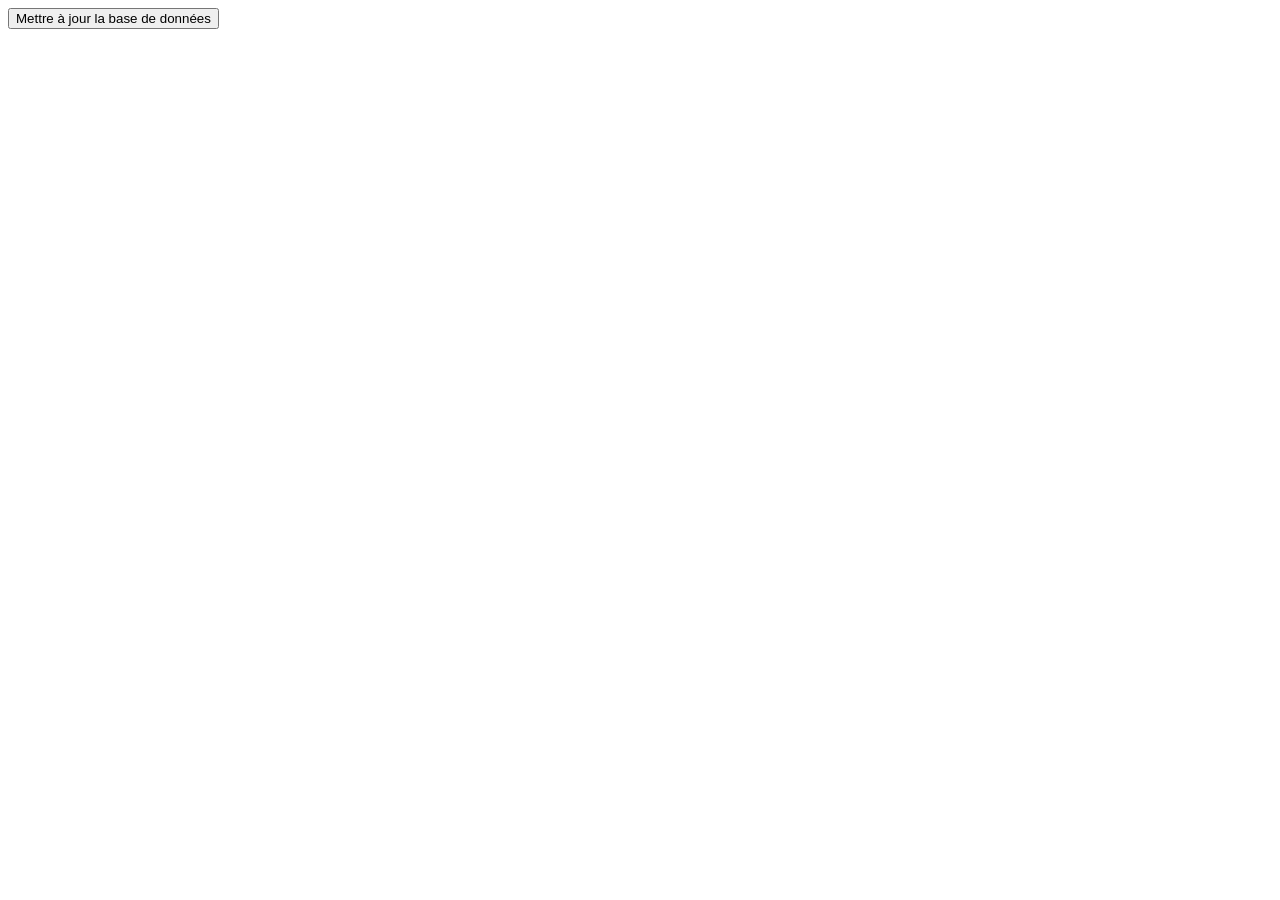
<file: admin/index.html>
<!DOCTYPE html>

<html>
    <head>
        <meta charset="utf-8">
        <link rel="icon" type="image/png" href="images/favicon.png" />

        <title>Administration du sélecteur de livrée</title>
        <meta name="description" content="Page d'administration du sélecteur de livrée" />

        <meta name="viewport" content="width=device-width, initial-scale=1">

        <script>
            function onPageLoaded() {
                if (typeof(EventSource) === "undefined") {
                    alert("Erreur : Votre navigateur internet ne supporte pas la fonctionnalité 'Server-Sent Events'.");
                }
            }

            function updateDB () {
                document.getElementById("outputField").innerHTML = "";

                var source = new EventSource("build_r3e_database.php");
                source.onmessage = function(event) {
                    if (event.data == "COMPLETE")
                        source.close();
                    else
                        document.getElementById("outputField").innerHTML += event.data + "<br />";
                };
            }
        </script>
    </head>

    <body onLoad="onPageLoaded()">
        <button onclick="updateDB()">Mettre à jour la base de données</button>
        <div id="outputField">
        </div>
    </body>
</html>
</file>
